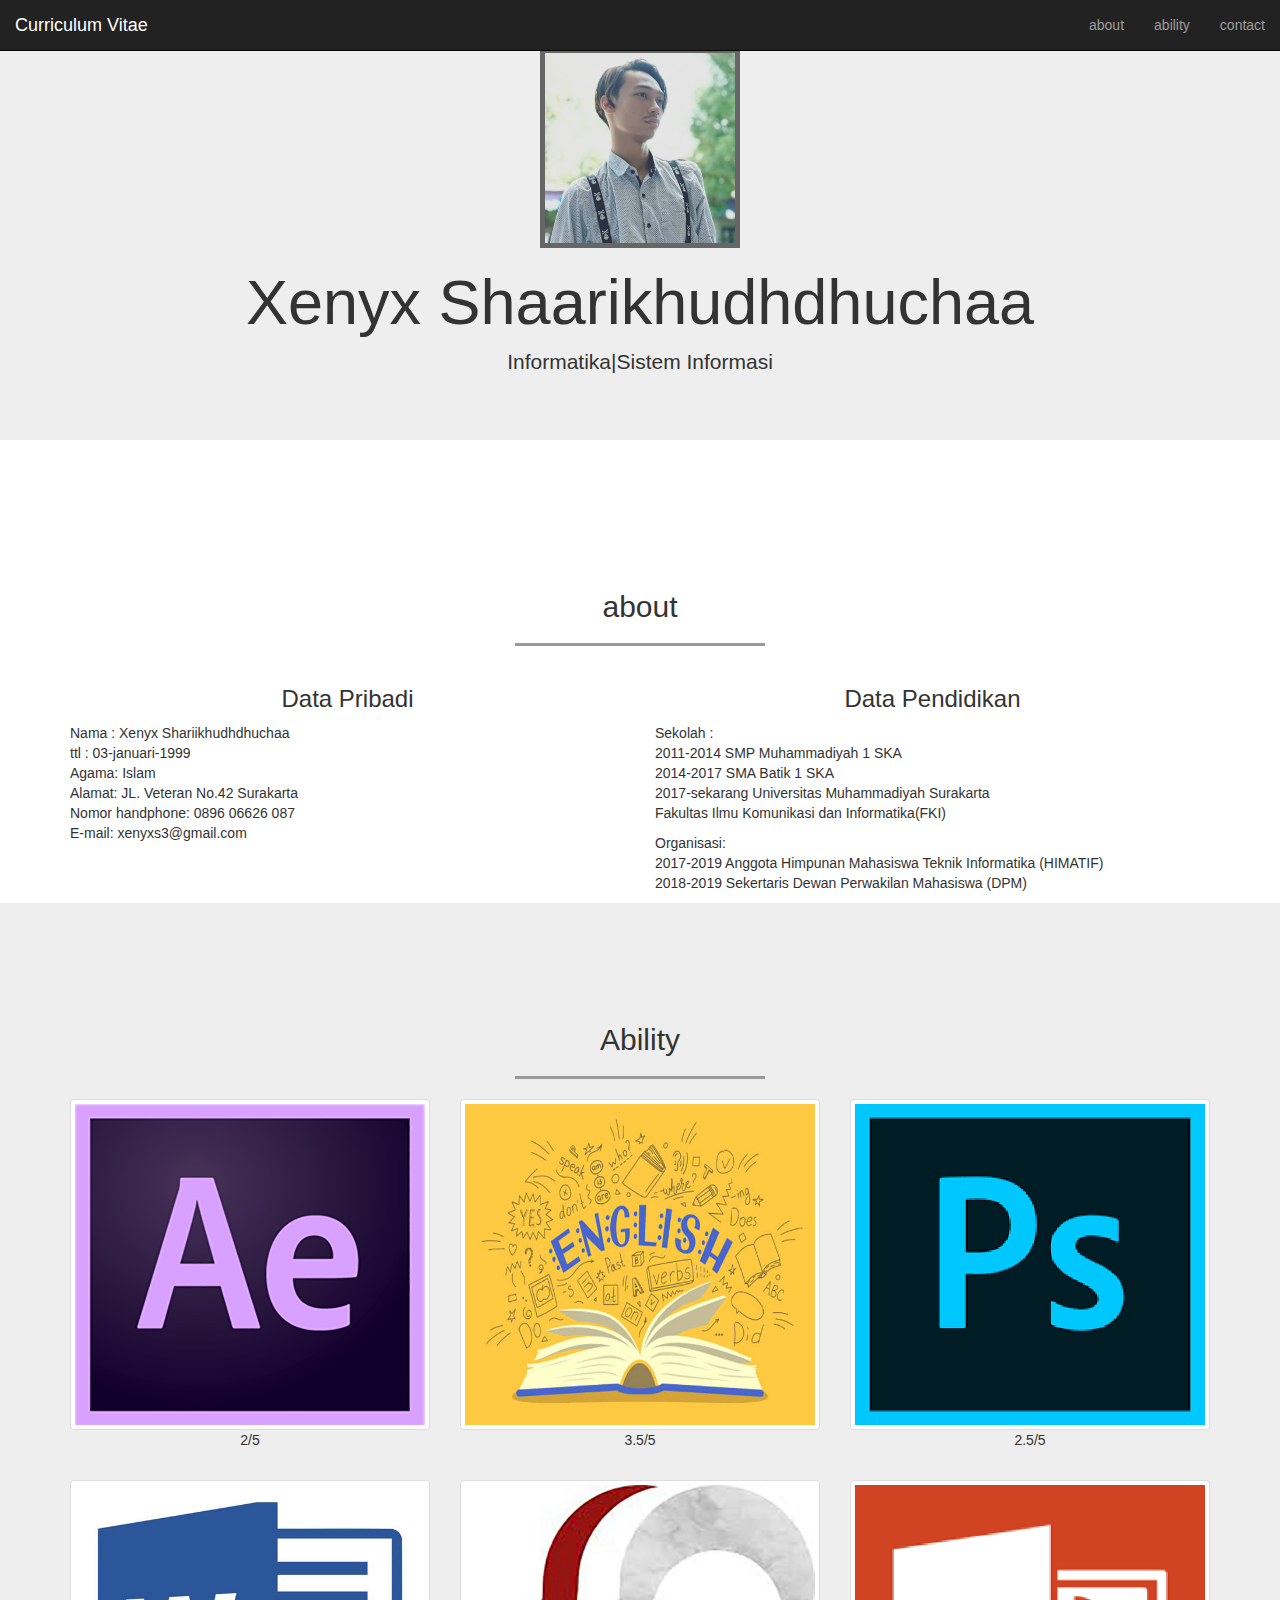
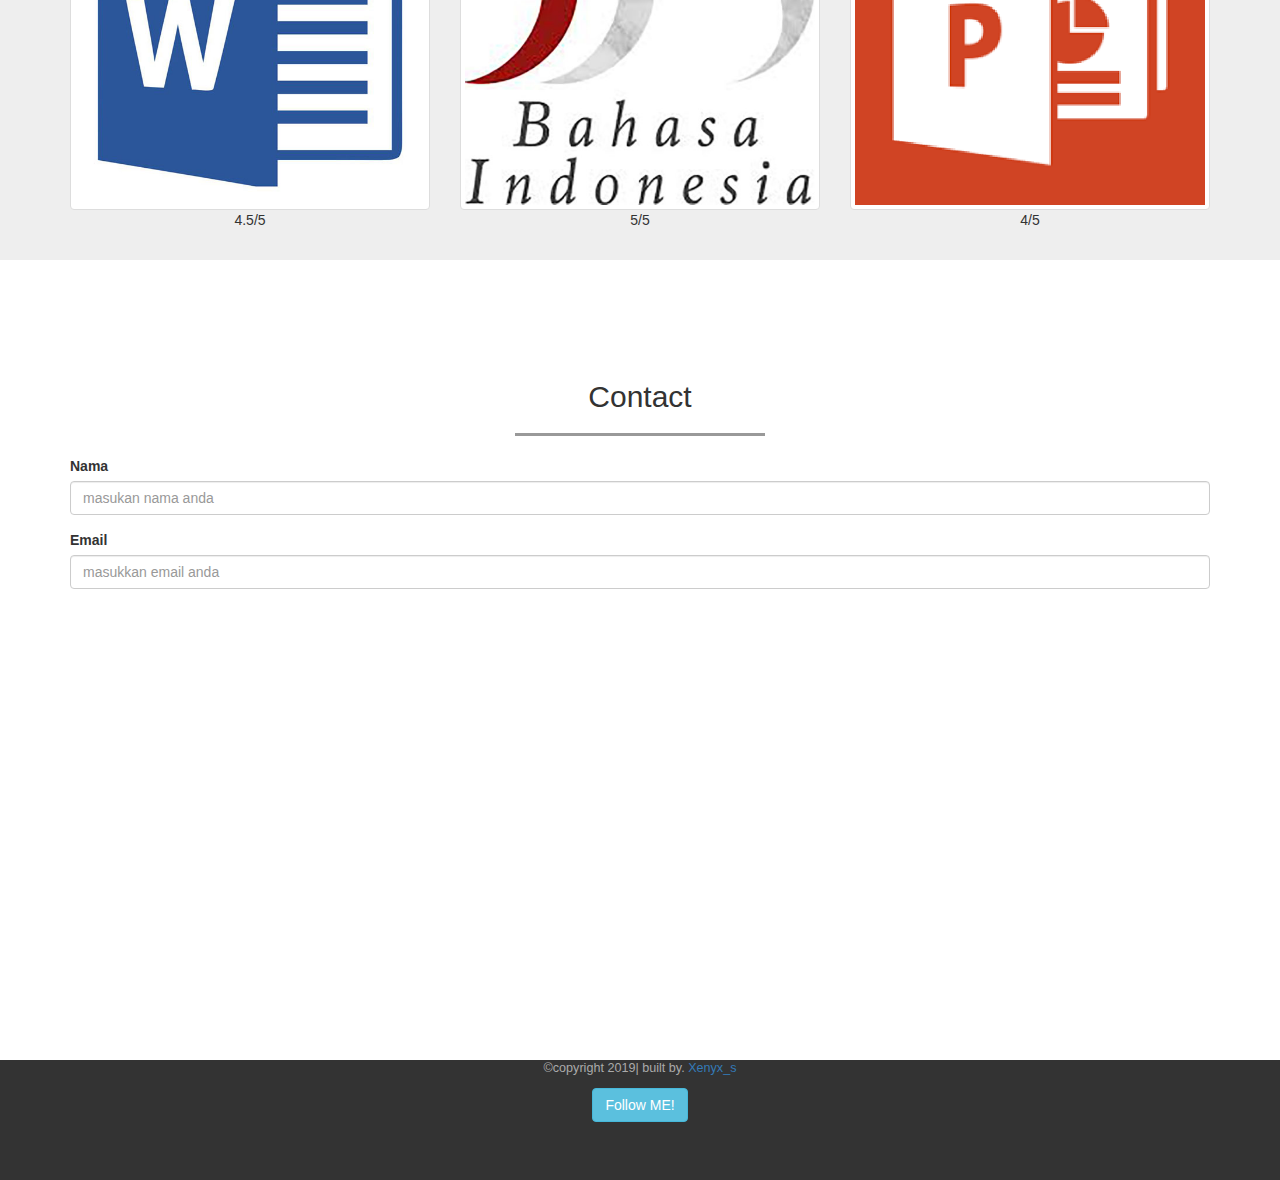
<file: index.html>
<!doctype html>
<html lang="en"id="home">
  <head>
    <!-- Required meta tags -->
    <meta charset="utf-8">
    <meta name="viewport" content="width=device-width, initial-scale=1, shrink-to-fit=no">

    <!-- Bootstrap CSS -->
    <link rel="stylesheet" href="css/bootstrap.css" >
    <link rel="stylesheet" href="css/style.css">
    <title>Curriculum Vitae</title>
  </head>
  <body>

<!-- NAVBARLURRRRRRRRRRRR -->
<nav class="navbar navbar-inverse navbar-fixed-top ">
    <div class="container-fluid" >
      <div class="navbar-header">
          <button type="button" class="navbar-toggle collapsed" data-toggle="collapse" data-target="#bs-example-navbar-collapse-1" aria-expanded="false">
              <span class="sr-only">Toggle navigation</span>
              <span class="icon-bar"></span>
              <span class="icon-bar"></span>
              <span class="icon-bar"></span>
            </button>



        <a href="#home" class="navbar-brand page-scroll">Curriculum Vitae</a>   
      </div>

      <div class="collapse navbar-collapse" id="bs-example-navbar-collapse-1">
          <ul class="nav navbar-nav navbar-right">
            <li><a href="#about" class="page-scroll" >about</a></li>
            <li><a href="#ability" class="page-scroll" >ability</a></li>
            <li><a href="#contact" class="page-scroll" >contact</a></li>
        </ul>
      </div>

    </div>
</nav>




<!-- NAVBAR's END -->






    <!-- Jumbotron -->
    <div class="jumbotron text-center">
      <img src="img/xen.jpg" class="rounded-circle">
      <h1>Xenyx Shaarikhudhdhuchaa</h1>
      <p>Informatika|Sistem Informasi</p>
    </div>
    <!-- ~jombotron's end~ -->

    <!-- ABOUT -->
    <section name="about" id="about">
        <div class="container">
            <div class="row">
                <div class="col-sm-12 ">
                    <h2 class="text-center">about</h2>
                      <hr>
                  </div>
            </div>
            <div class="row">
                  <div class="col-sm-6 sm-offset-6">
                   <p>
                    <h3 class="text-center">Data Pribadi</h3>  
                    Nama : Xenyx Shariikhudhdhuchaa</br>
                    ttl : 03-januari-1999</br>                        
                    Agama: Islam</br>
                    Alamat: JL. Veteran No.42 Surakarta </br>
                    Nomor handphone: 0896 06626 087 </br>
                    E-mail: xenyxs3@gmail.com</br>

                    </p>
                  </div>
                <div class="col-sm-6 ">
                  <p>
                      <h3 class="text-center">Data Pendidikan</h3>
                      Sekolah :</br>
                      2011-2014 SMP Muhammadiyah 1 SKA </br>
                      2014-2017 SMA Batik 1 SKA</br>
                      2017-sekarang Universitas Muhammadiyah Surakarta </br>
                      Fakultas Ilmu Komunikasi dan Informatika(FKI)
                  </p>
                  <p>
                      Organisasi:</br>
                      2017-2019 Anggota Himpunan Mahasiswa Teknik Informatika (HIMATIF)</br>
                      2018-2019 Sekertaris Dewan Perwakilan Mahasiswa (DPM)
                  </p>
                </div>
              
            </div>  
        </div>

    </select>
    <!--ABOUT's end  -->


    <!-- Ability -->
    <section class="ability" id="ability">
        <div class="container">
            <div class="row">
                <div class="col-sm-12 ">
                    <h2 class="text-center">Ability</h2>
                      <hr>
                  </div>
            </div>

            <div class="row">
              <div class="col-sm-4">
               <a href="" >
                  <img src="img/1.png" class="img-thumbnail">
              </a>
                  <p class="text-center">2/5 </p></br>
                  
               
              </div>
              <div class="col-sm-4">
                  <a href="" >
                     <img src="img/2.jpg" class="img-thumbnail">
                     
                  </a>
                  <p class="text-center">3.5/5 </p></br>
                 </div>
                 <div class="col-sm-4">
                    <a href="" >
                       <img src="img/3.png" class="img-thumbnail">
                       
                    </a>
                    <p class="text-center">2.5/5 </p></br>
                   </div>
                   <div class="col-sm-4">
                      <a href="" >
                         <img src="img/4.jpg" class="img-thumbnail">
                         
                      </a>
                      <p class="text-center">4.5/5 </p></br>
                     </div>
                     <div class="col-sm-4">
                        <a href="" >
                           <img src="img/5.jpg" class="img-thumbnail">
                           
                        </a>
                        <p class="text-center">5/5 </p></br>
                       </div>
                       <div class="col-sm-4">
                          <a href="" >
                             <img src="img/6.png" class="img-thumbnail">
                             
                          </a>
                          <p class="text-center">4/5 </p></br>
                         </div>
            </div>



        </div>    
    </section>
    <!-- Ability's end -->
    
    <!-- Contact -->
    <section class="contact" id="contact">
        <div class="container">
            <div class="row">
                <div class="col-sm-12 ">
                  
                    <h2 class="text-center">Contact</h2>
                      <hr>
                  
                  <form>
                      <div class="form-group">
                          <label for="formGroupExampleInput">Nama</label>
                          <input type="text" class="form-control" id="nama" placeholder="masukan nama anda">
                        </div>
                        <div class="Email">
                          <label for="formGroupExampleInput2">Email</label>
                          <input type="text" class="form-control" id="email" placeholder="masukkan email anda">
                        </div>
                  </form>    

                </div>
            </div>
        </div>    
  </section>
    <!-- Contact's end -->
<!-- yallah pusing wkwkwk -->
    <!-- footer -->
    <footer>
        <div class="container text-center">
            <div class="row">
                <div class="col-sm-12 ">
                  <p>&copycopyright 2019| built by. <a href="http://instagram.com/https://www.instagram.com/xenyx_s/">Xenyx_s</a></p>
                </div>
            </div>
            <div class="row">
                <div class="col-sm-12 ">
                  <a href="https://www.instagram.com/xenyx_s/" class="btn btn-info" >Follow ME! </a></p>
                </div>
            </div>
          </div>    
    </footer>

    <!-- footer's end -->



    <!-- Optional JavaScript -->
    <!-- jQuery first, then Popper.js, then Bootstrap JS -->
    <script src="js/jquery-3.4.1.min.js" ></script>
    <script src="js/script.js" ></script>
    <script src="js/bootstrap.min.js" ></script>
  </body>
</html>
</file>
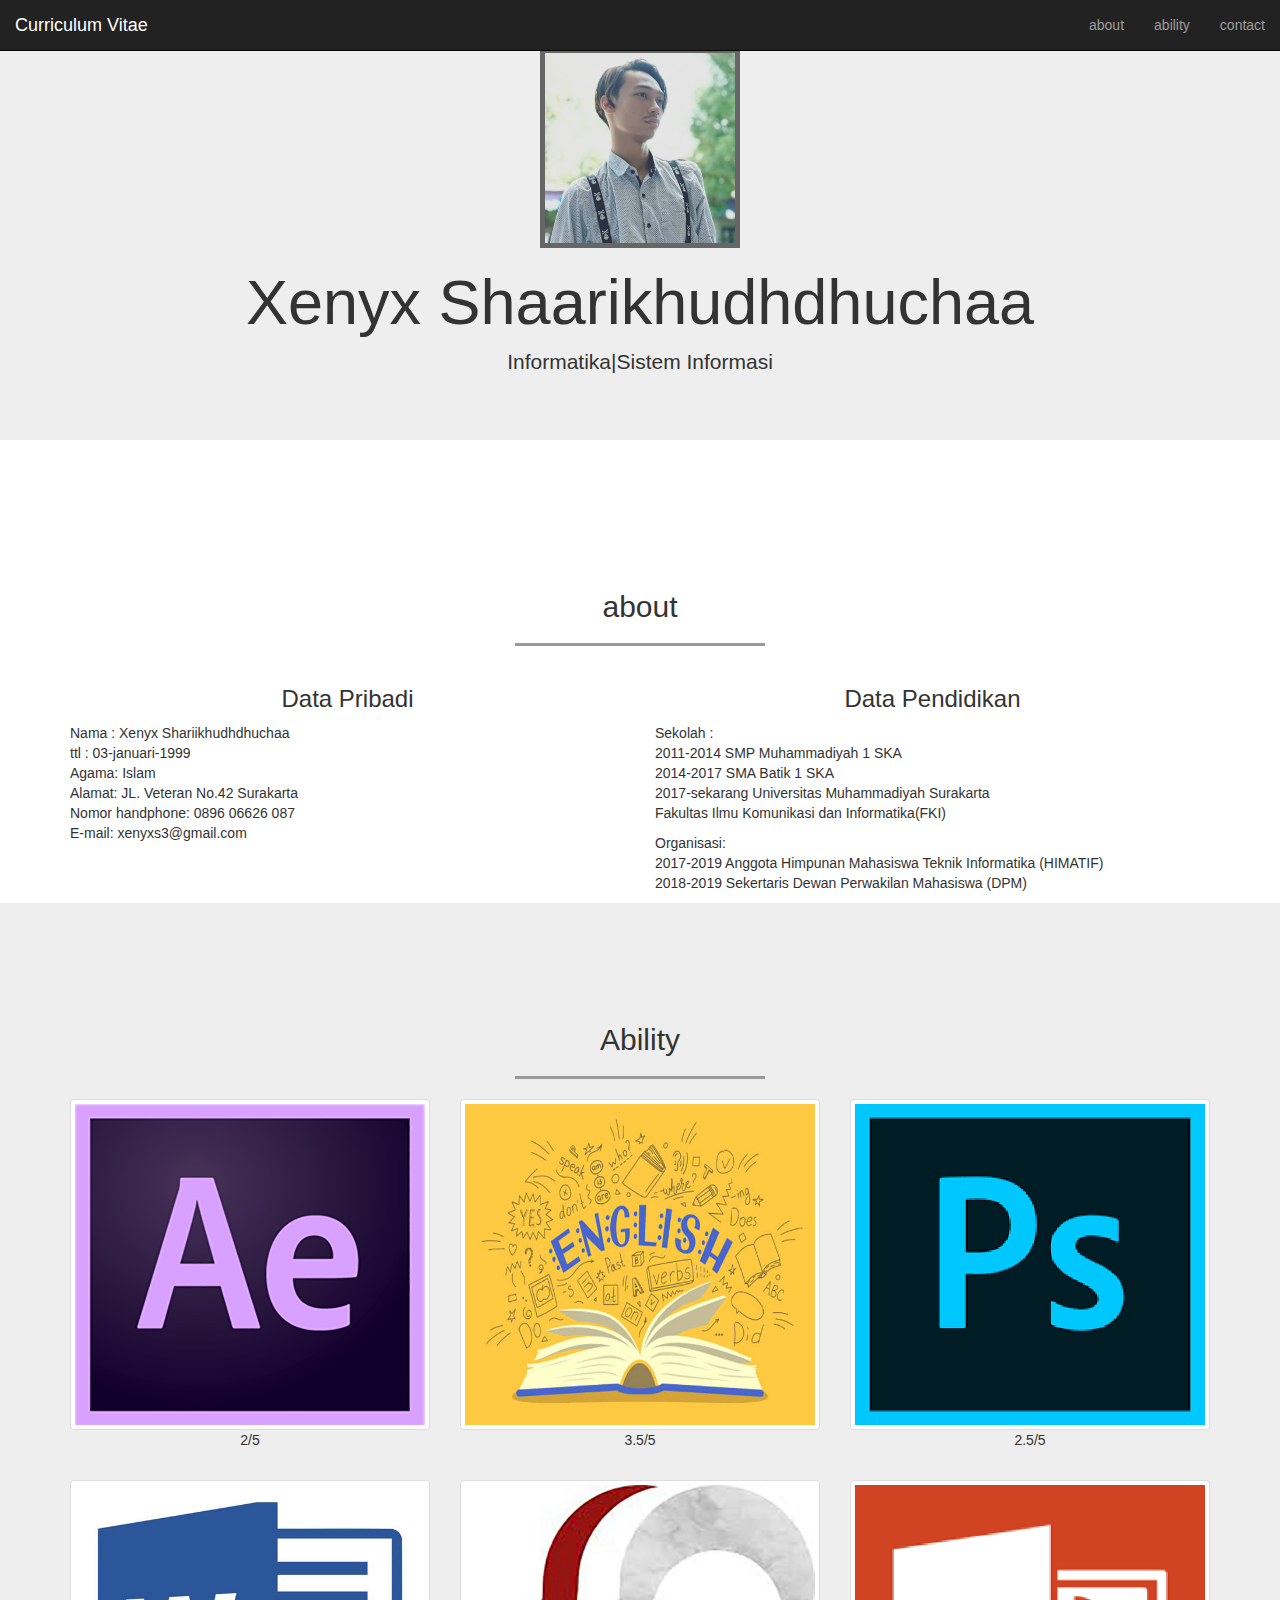
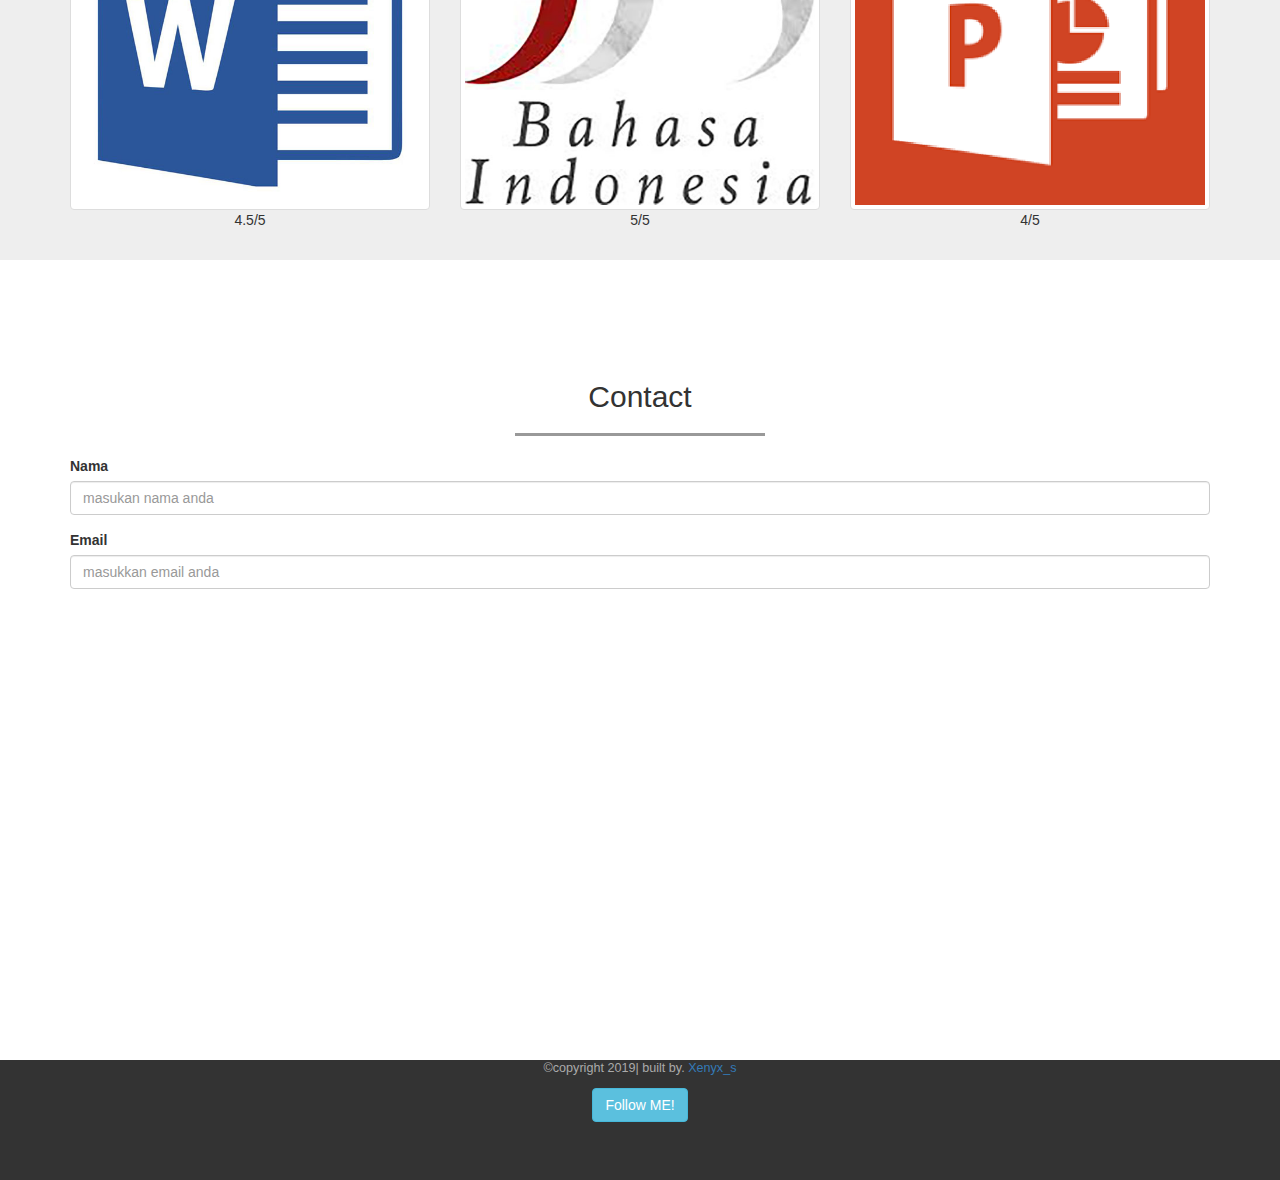
<file: Index.html>
<!doctype html>
<html lang="en"id="home">
  <head>
    <!-- Required meta tags -->
    <meta charset="utf-8">
    <meta name="viewport" content="width=device-width, initial-scale=1, shrink-to-fit=no">

    <!-- Bootstrap CSS -->
    <link rel="stylesheet" href="css/bootstrap.css" >
    <link rel="stylesheet" href="css/style.css">
    <title>Curriculum Vitae</title>
  </head>
  <body>

<!-- NAVBARLURRRRRRRRRRRR -->
<nav class="navbar navbar-inverse navbar-fixed-top ">
    <div class="container-fluid" >
      <div class="navbar-header">
          <button type="button" class="navbar-toggle collapsed" data-toggle="collapse" data-target="#bs-example-navbar-collapse-1" aria-expanded="false">
              <span class="sr-only">Toggle navigation</span>
              <span class="icon-bar"></span>
              <span class="icon-bar"></span>
              <span class="icon-bar"></span>
            </button>



        <a href="#home" class="navbar-brand page-scroll">Curriculum Vitae</a>   
      </div>

      <div class="collapse navbar-collapse" id="bs-example-navbar-collapse-1">
          <ul class="nav navbar-nav navbar-right">
            <li><a href="#about" class="page-scroll" >about</a></li>
            <li><a href="#ability" class="page-scroll" >ability</a></li>
            <li><a href="#contact" class="page-scroll" >contact</a></li>
        </ul>
      </div>

    </div>
</nav>




<!-- NAVBAR's END -->






    <!-- Jumbotron -->
    <div class="jumbotron text-center">
      <img src="img/xen.jpg" class="rounded-circle">
      <h1>Xenyx Shaarikhudhdhuchaa</h1>
      <p>Informatika|Sistem Informasi</p>
    </div>
    <!-- ~jombotron's end~ -->

    <!-- ABOUT -->
    <section name="about" id="about">
        <div class="container">
            <div class="row">
                <div class="col-sm-12 ">
                    <h2 class="text-center">about</h2>
                      <hr>
                  </div>
            </div>
            <div class="row">
                  <div class="col-sm-6 sm-offset-6">
                   <p>
                    <h3 class="text-center">Data Pribadi</h3>  
                    Nama : Xenyx Shariikhudhdhuchaa</br>
                    ttl : 03-januari-1999</br>                        
                    Agama: Islam</br>
                    Alamat: JL. Veteran No.42 Surakarta </br>
                    Nomor handphone: 0896 06626 087 </br>
                    E-mail: xenyxs3@gmail.com</br>

                    </p>
                  </div>
                <div class="col-sm-6 ">
                  <p>
                      <h3 class="text-center">Data Pendidikan</h3>
                      Sekolah :</br>
                      2011-2014 SMP Muhammadiyah 1 SKA </br>
                      2014-2017 SMA Batik 1 SKA</br>
                      2017-sekarang Universitas Muhammadiyah Surakarta </br>
                      Fakultas Ilmu Komunikasi dan Informatika(FKI)
                  </p>
                  <p>
                      Organisasi:</br>
                      2017-2019 Anggota Himpunan Mahasiswa Teknik Informatika (HIMATIF)</br>
                      2018-2019 Sekertaris Dewan Perwakilan Mahasiswa (DPM)
                  </p>
                </div>
              
            </div>  
        </div>

    </select>
    <!--ABOUT's end  -->


    <!-- Ability -->
    <section class="ability" id="ability">
        <div class="container">
            <div class="row">
                <div class="col-sm-12 ">
                    <h2 class="text-center">Ability</h2>
                      <hr>
                  </div>
            </div>

            <div class="row">
              <div class="col-sm-4">
               <a href="" >
                  <img src="img/1.png" class="img-thumbnail">
              </a>
                  <p class="text-center">2/5 </p></br>
                  
               
              </div>
              <div class="col-sm-4">
                  <a href="" >
                     <img src="img/2.jpg" class="img-thumbnail">
                     
                  </a>
                  <p class="text-center">3.5/5 </p></br>
                 </div>
                 <div class="col-sm-4">
                    <a href="" >
                       <img src="img/3.png" class="img-thumbnail">
                       
                    </a>
                    <p class="text-center">2.5/5 </p></br>
                   </div>
                   <div class="col-sm-4">
                      <a href="" >
                         <img src="img/4.jpg" class="img-thumbnail">
                         
                      </a>
                      <p class="text-center">4.5/5 </p></br>
                     </div>
                     <div class="col-sm-4">
                        <a href="" >
                           <img src="img/5.jpg" class="img-thumbnail">
                           
                        </a>
                        <p class="text-center">5/5 </p></br>
                       </div>
                       <div class="col-sm-4">
                          <a href="" >
                             <img src="img/6.png" class="img-thumbnail">
                             
                          </a>
                          <p class="text-center">4/5 </p></br>
                         </div>
            </div>



        </div>    
    </section>
    <!-- Ability's end -->
    
    <!-- Contact -->
    <section class="contact" id="contact">
        <div class="container">
            <div class="row">
                <div class="col-sm-12 ">
                  
                    <h2 class="text-center">Contact</h2>
                      <hr>
                  
                  <form>
                      <div class="form-group">
                          <label for="formGroupExampleInput">Nama</label>
                          <input type="text" class="form-control" id="nama" placeholder="masukan nama anda">
                        </div>
                        <div class="Email">
                          <label for="formGroupExampleInput2">Email</label>
                          <input type="text" class="form-control" id="email" placeholder="masukkan email anda">
                        </div>
                  </form>    

                </div>
            </div>
        </div>    
  </section>
    <!-- Contact's end -->
<!-- yallah pusing wkwkwk -->
    <!-- footer -->
    <footer>
        <div class="container text-center">
            <div class="row">
                <div class="col-sm-12 ">
                  <p>&copycopyright 2019| built by. <a href="http://instagram.com/https://www.instagram.com/xenyx_s/">Xenyx_s</a></p>
                </div>
            </div>
            <div class="row">
                <div class="col-sm-12 ">
                  <a href="https://www.instagram.com/xenyx_s/" class="btn btn-info" >Follow ME! </a></p>
                </div>
            </div>
          </div>    
    </footer>

    <!-- footer's end -->



    <!-- Optional JavaScript -->
    <!-- jQuery first, then Popper.js, then Bootstrap JS -->
    <script src="js/jquery-3.4.1.min.js" ></script>
    <script src="js/script.js" ></script>
    <script src="js/bootstrap.min.js" ></script>
  </body>
</html>
</file>
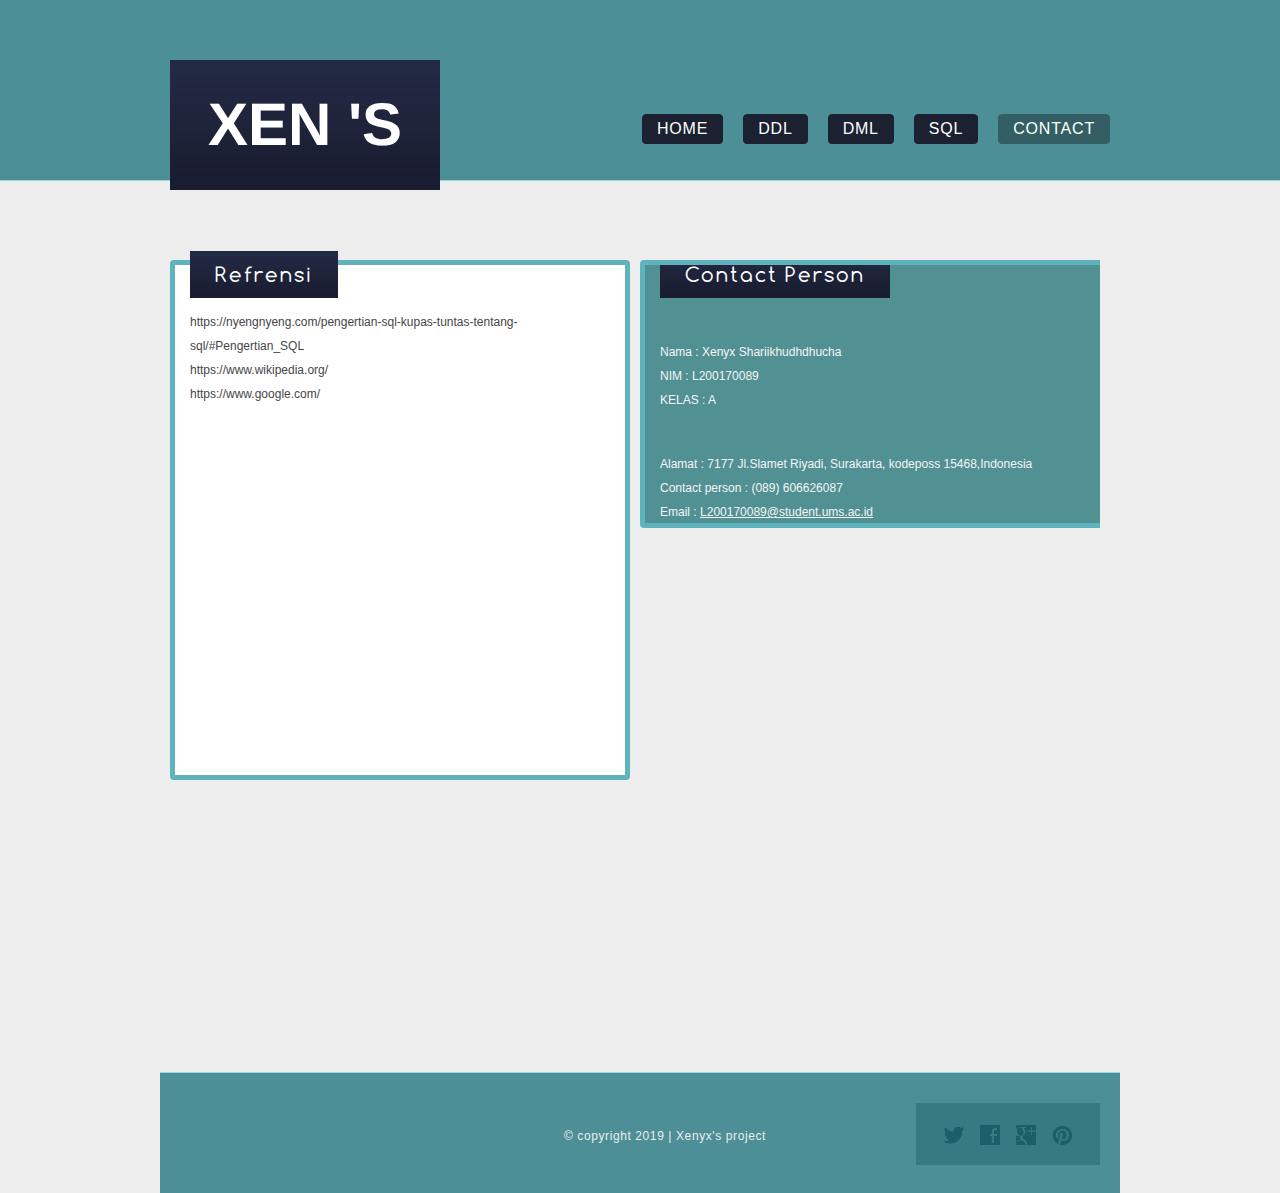
<file: database/contact.html>
<!DOCTYPE HTML>
<!-- Website Template by freewebsitetemplates.com -->
<html>
<head>
	<meta charset="UTF-8">
	<title>Xen's Blog</title>
	<link rel="stylesheet" href="css/style.css" type="text/css">
</head>
<body>
	<div id="header">
		<div class="section">
			<div class="logo">
				<a href="index.html">Xen	's blog</a>
			</div>
			<ul>
				<li>
					<a href="index.html">home</a>
				</li>
				<li>
					<a href="DDL.html">DDL</a>
				</li>
				<li >
					<a href="DML.html">DML</a>
				</li>
				<li>
					<a href="SQL.html">SQL</a>
				</li>
				<li class="selected">
					<a href="contact.html">contact</a>
				</li>
			</ul>
		</div>

	<div id="body">
		
		<div>
			<div class="featured">
				<h2>Refrensi</h2>

				<p>
					https://nyengnyeng.com/pengertian-sql-kupas-tuntas-tentang-sql/#Pengertian_SQL</br>
					https://www.wikipedia.org/</br>
					https://www.google.com/</br>
				</p>
				
			</div>
			<div class="section">
				<div class="article">
					<h2>Contact Person</h2>
					<p>
						Nama	: Xenyx Shariikhudhdhucha</br>
						NIM		: L200170089</br>
						KELAS	: A </br>
					</p>
					
					<p>
							Alamat : 7177 Jl.Slamet Riyadi, Surakarta, kodeposs 15468,Indonesia</br>
						
						
						
							<span>Contact person :</span> (089) 606626087</br>
						
						
							<span>Email :</span> <a href="http//www.goggle.com">L200170089@student.ums.ac.id</a></br>
						</p>		
				</div>
				
			</div>
		</div>
	</div>
	<div id="footer">
		<div>
			<div class="connect">
				<a href="http://freewebsitetemplates.com/go/twitter/" id="twitter">twitter</a>
				<a href="http://freewebsitetemplates.com/go/facebook/" id="facebook">facebook</a>
				<a href="http://freewebsitetemplates.com/go/googleplus/" id="googleplus">googleplus</a>
				<a href="http://pinterest.com/fwtemplates/" id="pinterest">pinterest</a>
			</div>
			<p>
				&copy; copyright 2019 | Xenyx's project
			</p>
		</div>
	</div>
</body>
</html>
</file>
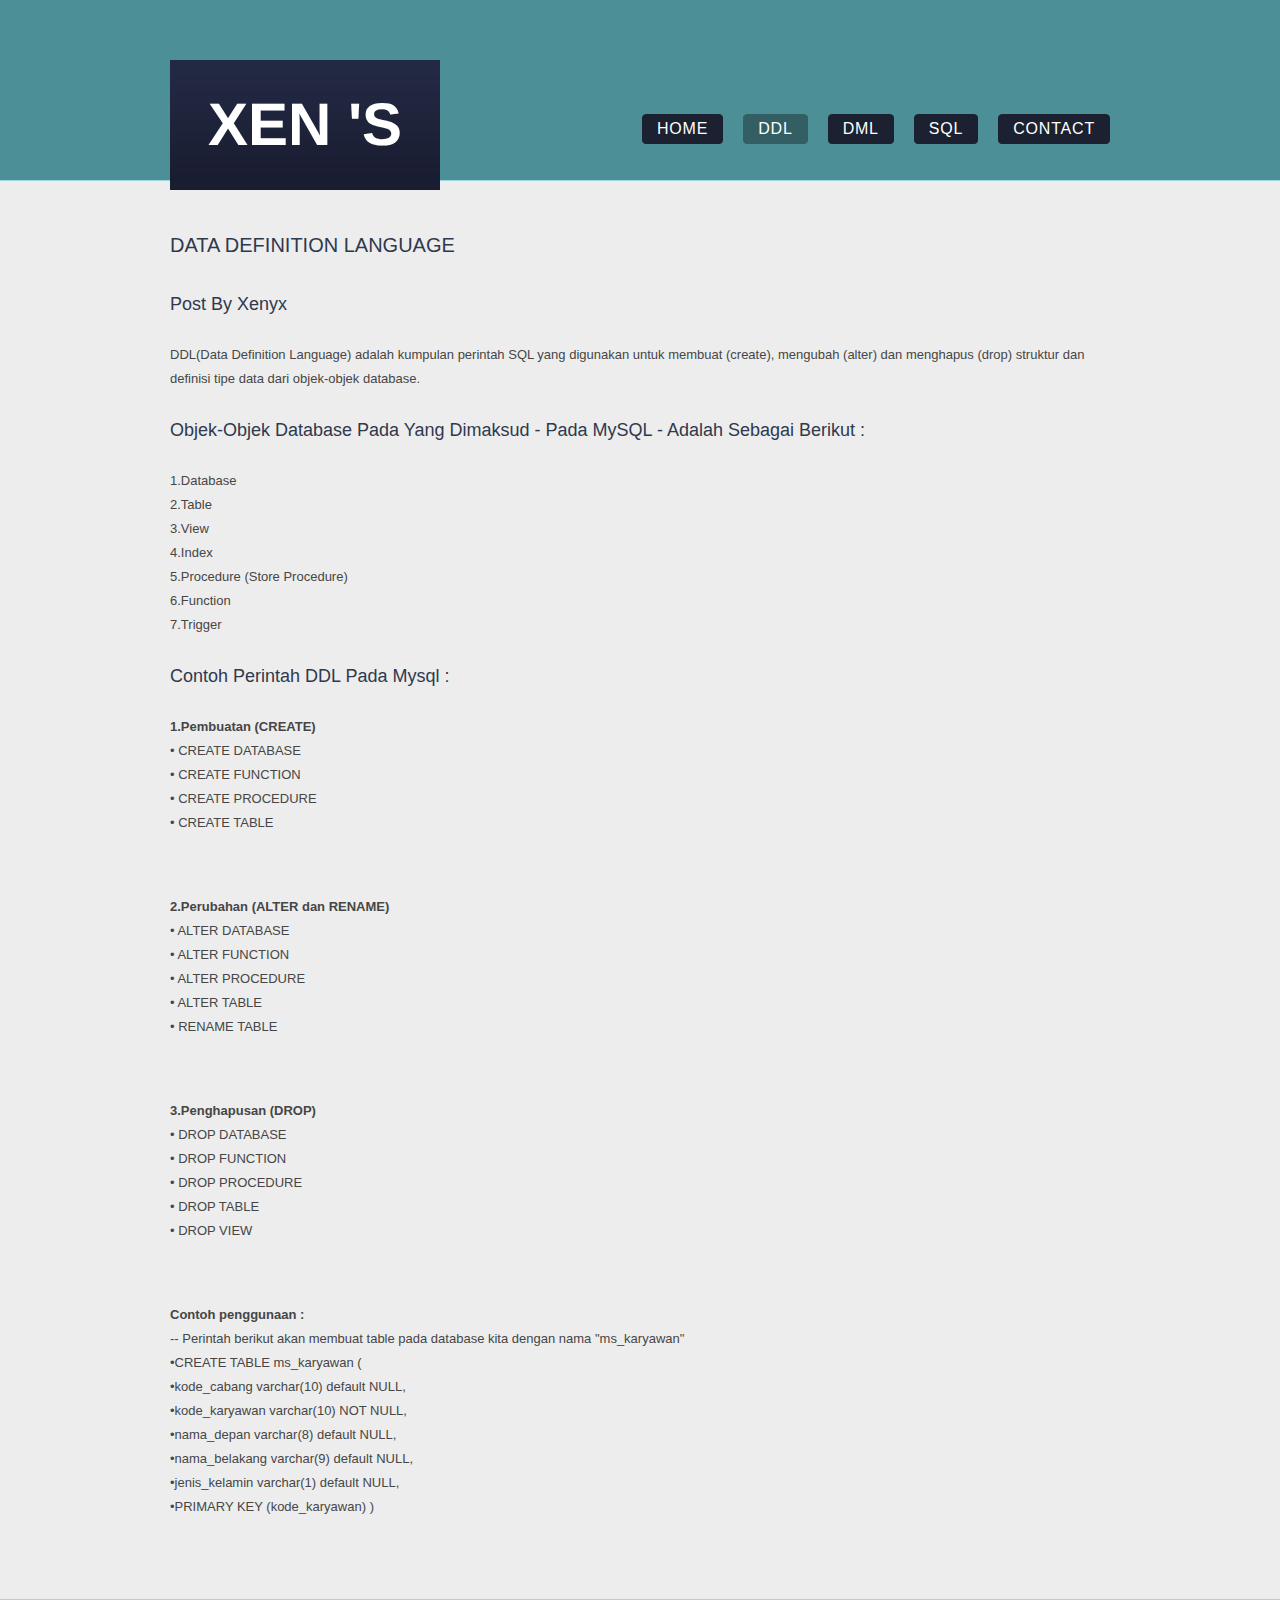
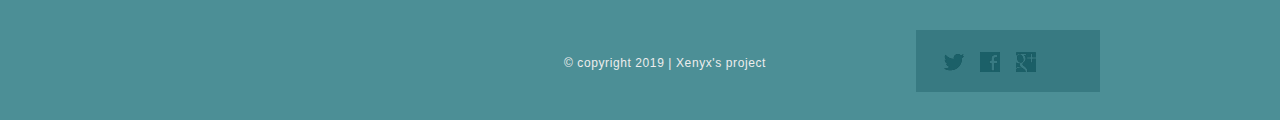
<file: database/DDL.html>
<html>
<head>
	<meta charset="UTF-8">
	<title>DATA DEFINITION LANGUAGE</title>
	<link rel="stylesheet" href="css/style.css" type="text/css">
</head>
<body>
	<div id="header">
		<div class="section">
			<div class="logo">
				<a href="index.html">Xen	's blog</a>
			</div>
			<ul>
				<li>
					<a href="index.html">home</a>
				</li>
				<li class="selected">
					<a href="DDL.html">DDL</a>
				</li>
				<li>
					<a href="DML.html">DML</a>
				</li>
				<li>
					<a href="SQL.html">SQL</a>
				</li>
				<li>
					<a href="contact.html">contact</a>
				</li>
			</ul>
		</div>
	</div>
	<div id="body">
		<h3>DATA DEFINITION LANGUAGE</h3>
		<b>post by Xenyx</b>
		<p>
			 
DDL(Data Definition Language) adalah kumpulan perintah SQL yang digunakan untuk membuat (create), mengubah (alter) dan menghapus (drop) struktur dan definisi tipe data dari objek-objek database.
		</p>
		<b>Objek-objek database pada yang dimaksud - pada MySQL - adalah sebagai berikut :</b>
		<p>
           
    1.Database</br>
    2.Table</br>
    3.View</br>
    4.Index</br>
    5.Procedure (Store Procedure)</br>
    6.Function</br>
    7.Trigger</br>

		</p>
		<b>Contoh perintah DDL pada Mysql : </b>
		<p>
				<b>1.Pembuatan (CREATE)</b></br>
			•	CREATE DATABASE</br>
			•	CREATE FUNCTION</br>
			•	CREATE PROCEDURE</br>
			•	CREATE TABLE</br>
		</p>
		<p>
				<b>2.Perubahan (ALTER dan RENAME)</b></br>
			•	ALTER DATABASE</br>
			•	ALTER FUNCTION</br>
			•	ALTER PROCEDURE</br>
			•	ALTER TABLE</br>
			• RENAME TABLE</br>
		</p>
		<p>
		<b>3.Penghapusan (DROP)</b></br>
		• DROP DATABASE</br>
		• DROP FUNCTION</br>
		• DROP PROCEDURE</br>
		• DROP TABLE</br>
		• DROP VIEW</br>
		</p>	
		<p>
			<b>Contoh penggunaan :</b></br>
			-- Perintah berikut akan membuat table pada database kita dengan nama "ms_karyawan"</br>
•CREATE TABLE ms_karyawan (</br>
•kode_cabang varchar(10) default NULL,</br>
•kode_karyawan varchar(10) NOT NULL,</br>
•nama_depan varchar(8) default NULL,</br>
•nama_belakang varchar(9) default NULL,</br>
•jenis_kelamin varchar(1) default NULL,</br>
•PRIMARY KEY (kode_karyawan)
)
		</p>
	</div>
	<div id="footer">
		<div>
			<div class="connect">
				<a href="https://twitter.com/" id="twitter">twitter</a>
				<a href="https://web.facebook.com/ku.duca" id="facebook">facebook</a>
				<a href="http://google.co.id/" id="googleplus">googleplus</a>
			</div>
			<p>
				&copy; copyright 2019 | Xenyx's project
			</p>
		</div>
	</div>
</body>
</html>
</file>
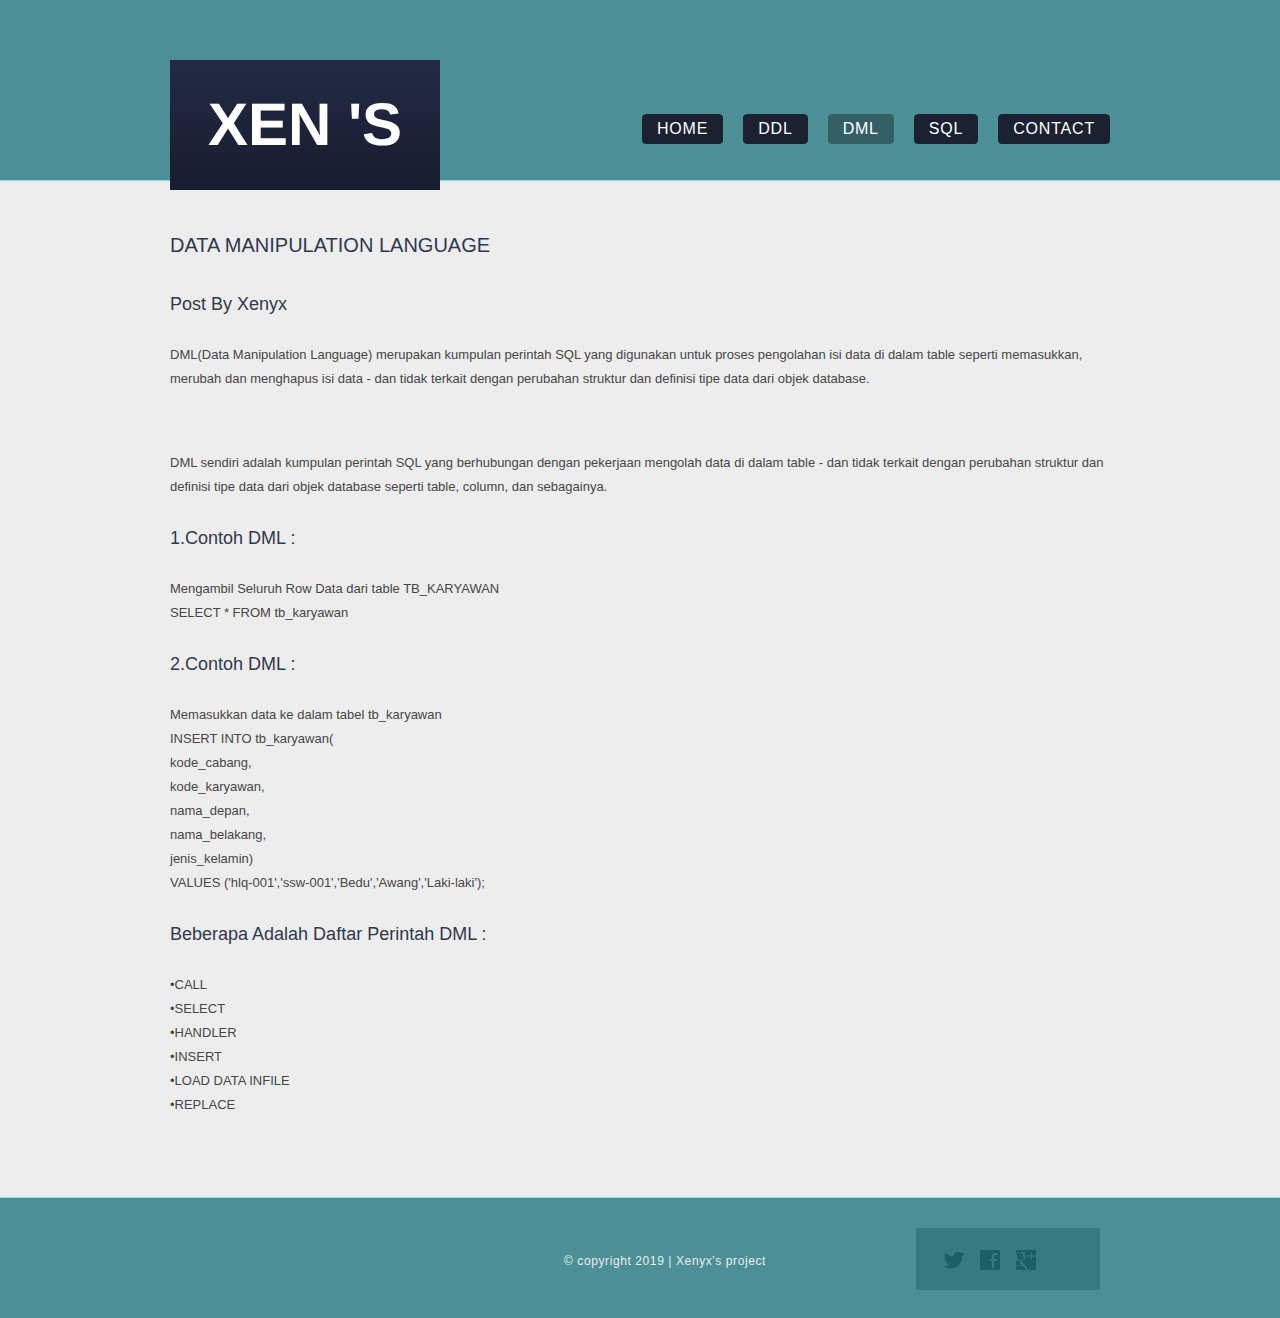
<file: database/DML.html>
<html>
<head>
	<meta charset="UTF-8">
	<title>DATA MANIPULATION LANGUAGE</title>
	<link rel="stylesheet" href="css/style.css" type="text/css">
</head>
<body>
	<div id="header">
		<div class="section">
			<div class="logo">
				<a href="index.html">Xen	's blog</a>
			</div>
			<ul>
				<li>
					<a href="index.html">home</a>
				</li>
				<li>
					<a href="DDL.html">DDL</a>
				</li>
				<li class="selected">
					<a href="DML.html">DML</a>
				</li>
				<li>
					<a href="SQL.html">SQL</a>
				</li>
				<li>
					<a href="contact.html">contact</a>
				</li>
			</ul>
		</div>
	</div>
	<div id="body">
		<h3>DATA MANIPULATION LANGUAGE</h3>
		<b>post by Xenyx</b>
		<p>
			 
DML(Data Manipulation Language) merupakan kumpulan perintah SQL yang digunakan untuk proses pengolahan isi data di dalam table seperti memasukkan, merubah dan menghapus isi data - dan tidak terkait dengan perubahan struktur dan definisi tipe data dari objek database.
		</p>
		<p>DML sendiri adalah kumpulan perintah SQL yang berhubungan dengan pekerjaan mengolah data di dalam table - dan tidak terkait dengan perubahan struktur dan definisi tipe data dari objek database seperti table, column, dan sebagainya.

		</p>
		<b>1.Contoh DML :</b>
		<p>
			Mengambil Seluruh Row Data dari table TB_KARYAWAN</br>
			SELECT * FROM tb_karyawan </br>
		</p>
		<b>2.Contoh DML :</b>
		<p>
			Memasukkan data ke dalam tabel tb_karyawan</br>
			INSERT INTO tb_karyawan(</br>
			kode_cabang,</br>
			kode_karyawan,</br>
			nama_depan,</br>
			nama_belakang,</br>
			jenis_kelamin)</br>
			VALUES ('hlq-001','ssw-001','Bedu','Awang','Laki-laki');</br>
		</p>
		<b>Beberapa adalah daftar perintah DML :</b>
		<p>
			
			•CALL</br>
			•SELECT</br>
			•HANDLER</br>
			•INSERT</br>
			•LOAD DATA INFILE</br>
			•REPLACE</br>
		</p>
		
		
	</div>
	<div id="footer">
		<div>
			<div class="connect">
				<a href="https://twitter.com/" id="twitter">twitter</a>
				<a href="https://web.facebook.com/ku.duca" id="facebook">facebook</a>
				<a href="http://google.co.id/" id="googleplus">googleplus</a>
			</div>
			<p>
				&copy; copyright 2019 | Xenyx's project
			</p>
		</div>
	</div>
</body>
</html>
</file>
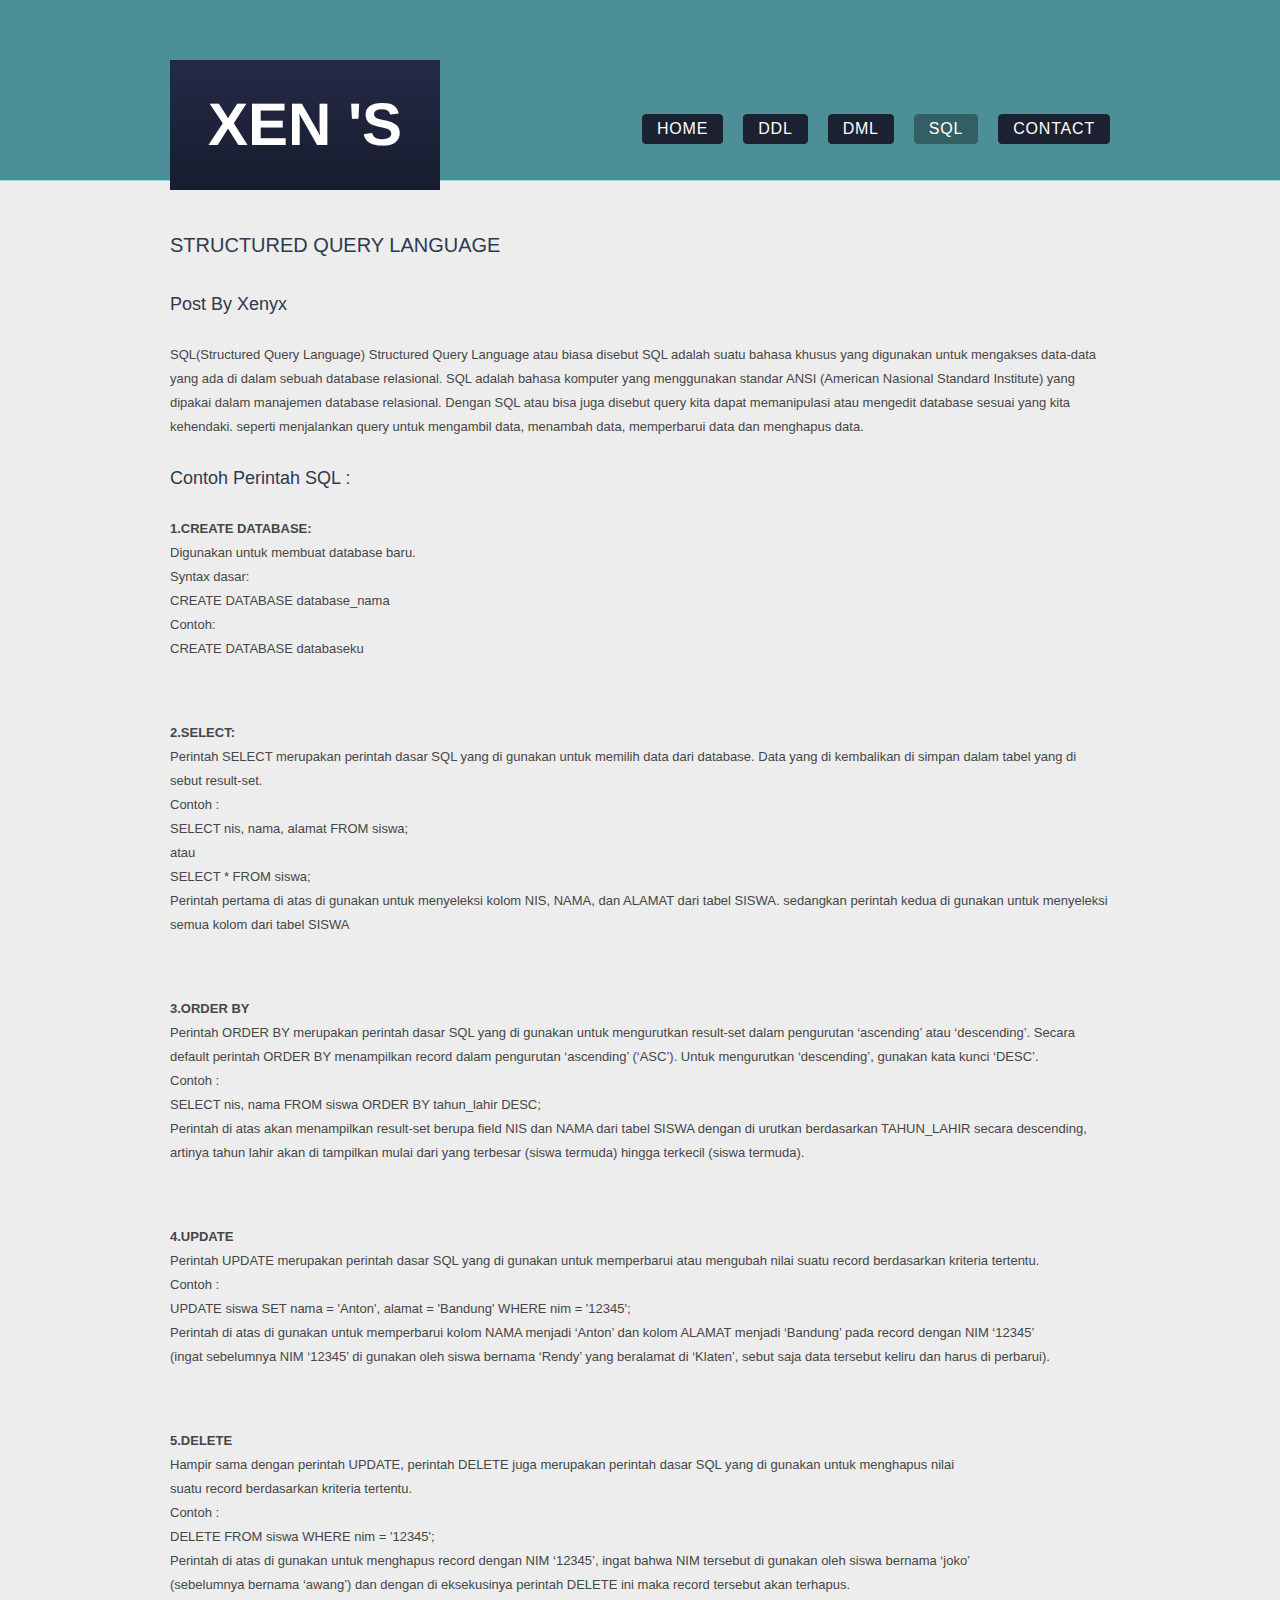
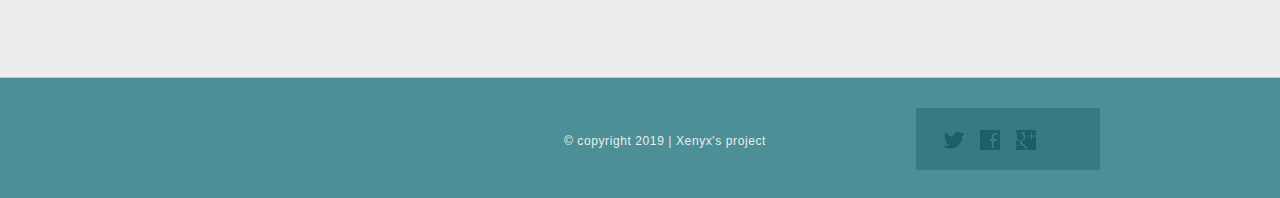
<file: database/SQL.html>
<html>
<head>
	<meta charset="UTF-8">
	<title>STRUCTURED QUERY LANGUAGE</title>
	<link rel="stylesheet" href="css/style.css" type="text/css">
</head>
<body>
	<div id="header">
		<div class="section">
			<div class="logo">
				<a href="index.html">Xen	's blog</a>
			</div>
			<ul>
				<li>
					<a href="index.html">home</a>
				</li>
				<li>
					<a href="DDL.html">DDL</a>
				</li>
				<li>
					<a href="DML.html">DML</a>
				</li>
				<li class="selected">
					<a href="SQL.html">SQL</a>
				</li>
				<li>
					<a href="contact.html">contact</a>
				</li>
			</ul>
		</div>
	</div>
	<div id="body">
		<h3>STRUCTURED QUERY LANGUAGE</h3>
		<b>post by Xenyx</b>
		<p>
			 
SQL(Structured Query Language) Structured Query Language atau biasa disebut SQL adalah suatu bahasa khusus yang digunakan untuk mengakses data-data yang ada di dalam sebuah database relasional. SQL adalah bahasa komputer yang menggunakan standar ANSI (American Nasional Standard Institute) yang dipakai dalam manajemen database relasional. Dengan SQL atau bisa juga disebut query kita dapat memanipulasi atau mengedit database sesuai yang kita kehendaki. seperti menjalankan query untuk mengambil data, menambah data, memperbarui data dan menghapus data.
		</p>
		<b>Contoh perintah SQL :</b>
		<p>
			<b>1.CREATE DATABASE:</br></b>
    	Digunakan untuk membuat database baru.</br>
		Syntax dasar:</br>
		CREATE DATABASE database_nama</br>
		Contoh:</br>
		CREATE DATABASE databaseku </br>

	</p>
		<p>
		<b>2.SELECT:</br></b>
			Perintah SELECT merupakan perintah dasar SQL yang di gunakan untuk memilih data dari database. Data yang di kembalikan di simpan dalam tabel yang di sebut result-set.</br>
			Contoh :</br>
			SELECT nis, nama, alamat FROM siswa;</br>
			atau</br>
			SELECT * FROM siswa;</br>
			Perintah pertama di atas di gunakan untuk menyeleksi kolom NIS, NAMA, dan ALAMAT dari tabel SISWA. sedangkan perintah kedua di gunakan untuk menyeleksi semua kolom dari tabel SISWA </br>
		</p>
		<p>
			<b>3.ORDER BY</b></br>
			Perintah ORDER BY merupakan perintah dasar SQL yang di gunakan untuk mengurutkan result-set dalam pengurutan ‘ascending’ atau ‘descending’. Secara default perintah ORDER BY menampilkan record dalam pengurutan ‘ascending’ (‘ASC’). Untuk mengurutkan ‘descending’, gunakan kata kunci ‘DESC’.</br>
			Contoh :</br>
			SELECT nis, nama FROM siswa ORDER BY tahun_lahir DESC;</br>
			Perintah di atas akan menampilkan result-set berupa field NIS dan NAMA dari tabel SISWA dengan di urutkan berdasarkan TAHUN_LAHIR secara descending, artinya tahun lahir akan di tampilkan mulai dari yang terbesar (siswa termuda) hingga terkecil (siswa termuda). </br>
		</p>
		<p>
			<b>4.UPDATE</b> </br>
			Perintah UPDATE merupakan perintah dasar SQL yang di gunakan untuk memperbarui atau mengubah nilai suatu record berdasarkan kriteria tertentu. </br>
			Contoh :</br>
			UPDATE siswa SET nama = 'Anton', alamat = 'Bandung' WHERE nim = '12345';</br>
			Perintah di atas di gunakan untuk memperbarui kolom NAMA menjadi ‘Anton’ dan kolom ALAMAT menjadi ‘Bandung’ pada record dengan NIM ‘12345’</br> (ingat sebelumnya NIM ‘12345’ di gunakan oleh siswa bernama ‘Rendy’ yang beralamat di ‘Klaten’, sebut saja data tersebut keliru dan harus di perbarui). </br>
		</p>	
		<p>
			<b>5.DELETE</b></br>
			Hampir sama dengan perintah UPDATE, perintah DELETE juga merupakan perintah dasar SQL yang di gunakan untuk menghapus nilai</br> suatu record berdasarkan kriteria tertentu.</br>
			Contoh :</br>
			DELETE FROM siswa WHERE nim = '12345';</br>
			Perintah di atas di gunakan untuk menghapus record dengan NIM ‘12345’, ingat bahwa NIM tersebut di gunakan oleh siswa bernama ‘joko’</br> (sebelumnya bernama ‘awang’) dan dengan di eksekusinya perintah DELETE ini maka record tersebut akan terhapus. </br>
		</p>	
		</div>
	<div id="footer">
		<div>
			<div class="connect">
				<a href="https://twitter.com/" id="twitter">twitter</a>
				<a href="https://web.facebook.com/ku.duca" id="facebook">facebook</a>
				<a href="http://google.co.id/" id="googleplus">googleplus</a>
			</div>
			<p>
				&copy; copyright 2019 | Xenyx's project
			</p>
		</div>
	</div>
</body>
</html>
</file>
<file: css/style.css>
html {
    position: relative;

}
body {
    margin-bottom: 120px;
}



.jumbotron img{
    width: 200px;
    border: 5px solid #666
    
}

 hr {
    width: 250px ;
        border-top: 3px solid #999
}

 section {
    padding-top: 100px;
    min-height: 600px;
}

.ability{
    background-color: #eee
}

.contact{
    min-height: 800px;
    
}
footer {
    position: absolute;
    bottom: 0;
    width: 100%;
    height: 120px;
    background-color: #333;
   
    
}

footer p{
    font-size: 0.9em;
    color: #aaa;
}
</file>
<file: database/css/style.css>
/*Website Template by freewebsitetemplates.com*/
@font-face {
	font-family: 'Arimo-Bold';
	src: url('../fonts/Arimo-Bold/Arimo-Bold.eot');
	src: url('../fonts/Arimo-Bold/Arimo-Bold.woff') format('woff'), url('../fonts/Arimo-Bold/Arimo-Bold.ttf') format('truetype'), url('../fonts/Arimo-Bold/Arimo-Bold.svg') format('svg');
}
@font-face {
	font-family: 'ChangaOne';
	src: url('../fonts/ChangaOne/ChangaOne-Regular.eot');
	src: url('../fonts/ChangaOne/ChangaOne-Regular.woff') format('woff'), url('../fonts/ChangaOne/ChangaOne-Regular.ttf') format('truetype'), url('../fonts/ChangaOne/ChangaOne-Regular.svg') format('svg');
}
@font-face {
	font-family: 'Comfortaa-Regular';
	src: url('../fonts/Comfortaa/Comfortaa-Regular.eot');
	src: url('../fonts/Comfortaa/Comfortaa-Regular.woff') format('woff'), url('../fonts/Comfortaa/Comfortaa-Regular.ttf') format('truetype'), url('../fonts/Comfortaa/Comfortaa-Regular.svg') format('svg');
}
body {
	background: #ededed url(../images/bg-header.gif) repeat-x top center;
	line-height: 1;
	font-size: 14px;
	font-family: Arial, Helvetica, sans-serif;
	margin: 0;
	padding: 0;
}
#header {
	margin: 0 auto;
	padding: 0;
	width: 960px;
}
#header .section {
	margin: 0;
	padding: 0;
	overflow: hidden;
}
#header .section .logo {
	float: left;
	margin: 0;
	padding: 60px 0 0 10px;
	width: 324px;
}
#header .section .logo a {
	background: url(../images/bg-logo.png) repeat-x top left;
	color: #fff;
	display: block;
	font-family: 'Arimo-Bold';
	font-size: 60px;
	font-weight: normal;
	height: 130px;
	line-height: 130px;
	margin: 0;
	padding: 0;
	text-align:center;
	text-decoration: none;
	text-transform: uppercase;
	width: 270px;
}
#header .section ul {
	display: inline-block;
	float: right;
	margin: 0;
	overflow: hidden;
	padding: 114px 0 0;
}
#header .section ul li {
	background: url(../images/bg-nav-right.gif) no-repeat top right;
	display: inline-block;
	float: left;
	list-style: none;
	margin: 0 10px;
	padding: 0;
}
#header .section ul li a {
	background: url(../images/bg-nav-left.gif) no-repeat top left;
	color: #fff;
	display: inline-block;
	font-size: 16px;
	height: 30px;
	letter-spacing: 0.05em;
	line-height: 30px;
	margin: 0;
	padding: 0 15px;
	text-align: center;
	text-decoration: none;
	text-transform: uppercase;
}
#header .section ul li a:hover {
	color: #ccc;
}
#header .section ul li.selected {
	background: url(../images/bg-nav-right-selected.gif) no-repeat top right;
}
#header .section ul li.selected a {
	background: url(../images/bg-nav-left-selected.gif) no-repeat top left;
}
#header .article {
	background: #fff;
	border: 2px solid #5fb3bd;
	border-radius: 4px;
	margin: 50px auto 28px;
	overflow: hidden;
	padding: 0;
	width: 936px;
}
#header .article img {
	display: block;
	float: left;
	margin: 0 50px 0 0;
	padding: 0;
}
#header .article h1 {
	color: #1b2130;
	font-family: 'ChangaOne';
	font-size: 40px;
	font-weight: normal;
	margin: 0;
	line-height: 50px;
	padding: 110px 30px 30px;
}
#body {
	margin: 0 auto;
	min-height: 812px;
	padding: 20px 0 50px;
	width: 960px;
}
#body > ul {
	margin: 0;
	overflow: hidden;
	padding: 0;
}
#body > ul li {
	float: left;
	list-style: none;
	margin: 0 10px;
	padding: 0;
	width: 220px;
}
#body > ul li > a {
	background: url(../images/frame.png) no-repeat center top;
	display: block;
	margin: 0;
	padding: 5px 5px 29px;
}
#body > ul li > a:hover {
	opacity: 0.9;
}
#body > ul li > a img {
	border: 0;
	display: block;
	margin: 0;
	padding: 0;
}
#body > ul li b {
	color: #000;
	display: block;
	font-size: 18px;
	font-weight: normal;
	margin: 0;
	padding: 10px 0 5px;
	text-transform: capitalize;
}
#body > ul li p {
	color: #464646;
	font-size: 12px;
	line-height: 24px;
	margin: 0;
	padding: 0;
}
#body > ul li p a {
	color: #464646;
	text-decoration: underline;
}
#body > ul li p a:hover {
	color: #252525;
}
#body > div {
	margin: 0;
	overflow: hidden;
	padding: 50px 0 0;
}
#body > .more {
	color: #464646;
	display: block;
	font-size: 13px;
	margin: 0 auto;
	padding: 0;
	text-align: center;
	text-decoration: underline;
	text-transform: capitalize;
	width: 80px;
}
#body > .more:hover {
	color: #4a8b92;
}
#body h2 {
	background: url(../images/bg-featured.png) repeat-x;
	color: #fff;
	font-family: 'Comfortaa-Regular';
	font-size: 20px;
	font-weight: normal;
	height: 47px;
	letter-spacing: 0.1em;
	left: 15px;
	line-height: 47px;
	margin: 0;
	padding: 0 25px;
	position: absolute;
	text-transform: capitalize;
	top: -14px;
}
#body h3 {
	color: #2f394e;
	margin: 0;
	padding: 0;
	font-size: 20px;
	font-weight: normal;
	margin: 0;
	padding: 25px 10px 40px;
	text-transform: capitalize;
}
#body > b {
	color: #2f394e;
	display: inline-block;
	font-size: 18px;
	font-weight: normal;
	margin: 0;
	padding: 0 10px;
	text-transform: capitalize;
}
#body > p {
	color: #464646;
	font-size: 13px;
	line-height: 24px;
	margin: 0;
	padding: 30px 10px;
}
#body > p a {
	color: #464646;
	text-decoration: underline;
}
#body > p a:hover {
	color: #252525;
}
#body div div {
	float: left;
	margin: 0 10px;
	padding: 0;
}
#body div .featured {
	background: #fff;
	border: 5px solid #5fb3bd;
	border-radius: 4px;
	min-height: 450px;
	padding: 45px 15px 15px;
	position: relative;
	width: 420px;
}
#body div .featured h2 {
	text-align: center;
}
#body div .featured h3 {
	color: #354057;
	font-size: 20px;
	font-weight: normal;
	margin: 0;
	padding: 10px 0 0;
	text-transform: none;
}
#body div .featured img {
	display: block;
	float: left;
	margin: 10px 30px 25px 0;
	padding: 0;
}
#body div .featured p {
	clear: both;
	color: #464646;
	font-size: 12px;
	line-height: 24px;
	margin: 0 0 24px;
	padding: 0;
}
#body div .featured p a {
	color: #464646;
}
#body div .featured p a:hover {
	color: #252525;
}
#body div .section {
	width: 460px;
}
#body div .section div {
	background: #519194;
	border: 5px solid #5fb3bd;
	border-radius: 4px;
	float: none;
	margin: 0;
	padding: 0 15px;
	position: relative;
}
#body div .section .article {
	height: 183px;
	margin-bottom: 25px;
	padding: 55px 15px 20px;
	text-align: right;
}
#body div .section .article h2 {
	text-align: left;
}
#body div .section .article h2 a {
	background: url(../images/icons.png) no-repeat 0 10px;
	display: inline-block;
	height: 40px;
	margin: 0;
	padding: 0;
	text-indent: -99999px;
	width: 31px;
}
#body div .section .article p {
	color: #f5f5f5;
	font-size: 12px;
	line-height: 24px;
	margin: 0;
	padding: 20px 0px;
	text-align: left;
}
#body div .section .article p a {
	color: #f5f5f5;
	text-decoration: underline;
}
#body div .section .article p a:hover {
	color: #97d0d3;
}
#body div .section .article > a {
	color: #f5f5f5;
	font-size: 18px;
	text-decoration: none;
}
#body div .section .article > a:hover {
	color: #97d0d3;
}
#body div .section .newsletter {
	height: 168px;
	padding: 30px 15px 19px 214px;
	position: relative;
}
#body div .section .newsletter img {
	display: block;
	left: 0;
	margin: 0;
	padding: 0;
	position: absolute;
	top: -13px;
	z-index: 5;
}
#body div .section .newsletter p {
	color: #f5f5f5;
	font-size: 16px;
	font-weight: bold;
	letter-spacing: 0.03em;
	line-height: 30px;
	margin: 0;
	padding: 0;
}
#body div .section .newsletter p span {
	display: block;
}
#body div .section .newsletter form {
	margin: 0;
	overflow: hidden;
	padding: 0;
}
#body div .section .newsletter form span {
	color: #f5f5f5;
	clear: both;
	display: block;
	font-size: 14px;
	letter-spacing: 0.01em;
	line-height: 30px;
	margin: 0;
	padding: 0 0 4px;
	text-transform: capitalize;
	text-shadow: 0 -1px 0 #285f62;
}
#body div .section .newsletter form input {
	background: url(../images/interface.png) no-repeat;
	border: 0;
	display: block;
	float: left;
	height: 30px;
	margin: 0;
	padding: 0;
}
#body div .section .newsletter form #email {
	background-position: -399px -72px;
	color: #68a7aa;
	font-family: Arial, Helvetica, sans-serif;
	font-size: 12px;
	font-style: italic;
	line-height: 30px;
	padding: 0 5px;
	text-align: center;
	width: 130px;
}
#body div .section .newsletter form #send {
	background-position: -399px -110px;
	text-indent: -99999px;
	width: 80px;
}
#body > .article {
	margin: 0;
	padding: 0;
}
#body > .article b {
	color: #2f394e;
	display: inline-block;
	font-weight: normal;
	margin: 0;
	padding: 0 10px 15px;
	text-transform: capitalize;
}
#body > .article p {
	color: #464646;
	font-size: 13px;
	line-height: 24px;
	margin: 0;
	padding: 0 10px;
}
#body > .article p a {
	color: #464646;
	text-decoration: underline;
}
#body > .article p a:hover {
	color: #252525;
}
#body > .article ul {
	margin: 0;
	padding: 30px 0 30px 10px;
}
#body > .article ul li {
	color: #464646;
	line-height: 24px;
	list-style: none;
	margin: 0;
	padding: 0;
}
#body > .article ul li a {
	color: #464646;
	text-decoration: none;
}
#body > .article ul li a:hover {
	color: #252525;
}
#body > .article h3 {
	padding-bottom: 20px;
}
#body .blog {
	padding: 0;
}
#body .content {
	float: left;
	margin: 0 35px 0 10px;
	padding: 0;
	width: 585px;
}
#body .content h3 {
	padding-bottom: 25px;
	padding-left: 0;
}
#body .content p {
	color: #464646;
	font-size: 13px;
	line-height: 24px;
	margin: 0;
	padding: 0 0 24px;
}
#body .content p a {
	color: #464646;
	text-decoration: underline;
}
#body .content p a:hover {
	color: #252525;
}
#body .sidebar {
	background: url(../images/bg-sidebar.jpg) repeat-y top left;
	float: right;
	margin: 0 10px 82px 0;
	padding: 0;
	width: 320px;
}
#body .sidebar h3 {
	background: url(../images/bg-sidebar-heading.jpg) no-repeat 0 0;
	color: #2f394e;
	font-family: 'Comfortaa-Regular';
	font-size: 20px;
	font-weight: normal;
	letter-spacing: 0.1em;
	margin: 0;
	padding: 25px 10px;
	text-align: center;
	text-transform: capitalize;
}
#body .sidebar ul {
	background: url(../images/bg-sidebar-footer.jpg) no-repeat bottom left;
	margin: 0;
	padding: 0 20px 50px;
}
#body .sidebar ul li {
	list-style: none;
	margin: 0;
	padding: 0 0 24px;
}
#body .sidebar ul li span {
	color: #2f394e;
	display: block;
	font-size: 16px;
	font-weight: bold;
	letter-spacing: 0.01em;
	line-height: 24px;
	margin: 0;
	padding: 0;
}
#body .sidebar ul li span a {
	color: #2f394e;
	text-decoration: none;
}
#body .sidebar ul li span a:hover {
	color: #4c8f97;
}
#body .sidebar ul li p {
	color: #000;
	font-size: 13px;
	line-height: 24px;
	margin: 0;
	padding: 0;
}
#body .sidebar ul li p a {
	color: #000;
	text-decoration: underline;
}
#body .sidebar ul li p a:hover {
	color: #4c8f97;
}
#footer {
	background: #4c8f96;
	border-top: 1px solid #9bd9e0;
	margin: 0;
	padding: 0;
}
#footer > div {
	margin: 0 auto;
	padding: 30px 0 28px;
	overflow: hidden;
	text-align: center;
	width: 960px;
}
#footer div p {
	color: #ededed;
	display: inline-block;
	float: right;
	font-size: 12px;
	letter-spacing: 0.05em;
	margin: 0;
	padding: 27px 0 0;
	text-align: center;
}
#footer div .connect {
	background: #387a82;
	float: right;
	height: 18px;
	margin: 0 20px 0 150px;
	padding: 22px 20px;
	overflow: hidden;
	width: 144px;
}
#footer div .connect span {
	color: #ededed;
	display: inline-block;
	float: left;
	font-size: 12px;
	height: 19px;
	line-height: 21px;
	margin: 0;
	padding: 0 0 0 39px;
}
#footer div .connect a {
	background: url(../images/icons.png) no-repeat;
	display: block;
	float: left;
	height: 20px;
	margin: 0 8px;
	padding: 0;
	text-indent: -99999px;
	width: 20px;
}
#footer div .connect #twitter {
	background-position: 0 -32px;
}
#footer div .connect #twitter:hover {
	background-position: -25px -32px;
}
#footer div .connect #facebook {
	background-position: 0 -57px;
}
#footer div .connect #facebook:hover {
	background-position: -25px -57px;
}
#footer div .connect #googleplus {
	background-position: 0 -82px;
}
#footer div .connect #googleplus:hover {
	background-position: -25px -82px;
}
#footer div .connect #pinterest {
	background-position: 0 -107px;
}
#footer div .connect #pinterest:hover {
	background-position: -25px -107px;
}
</file>
